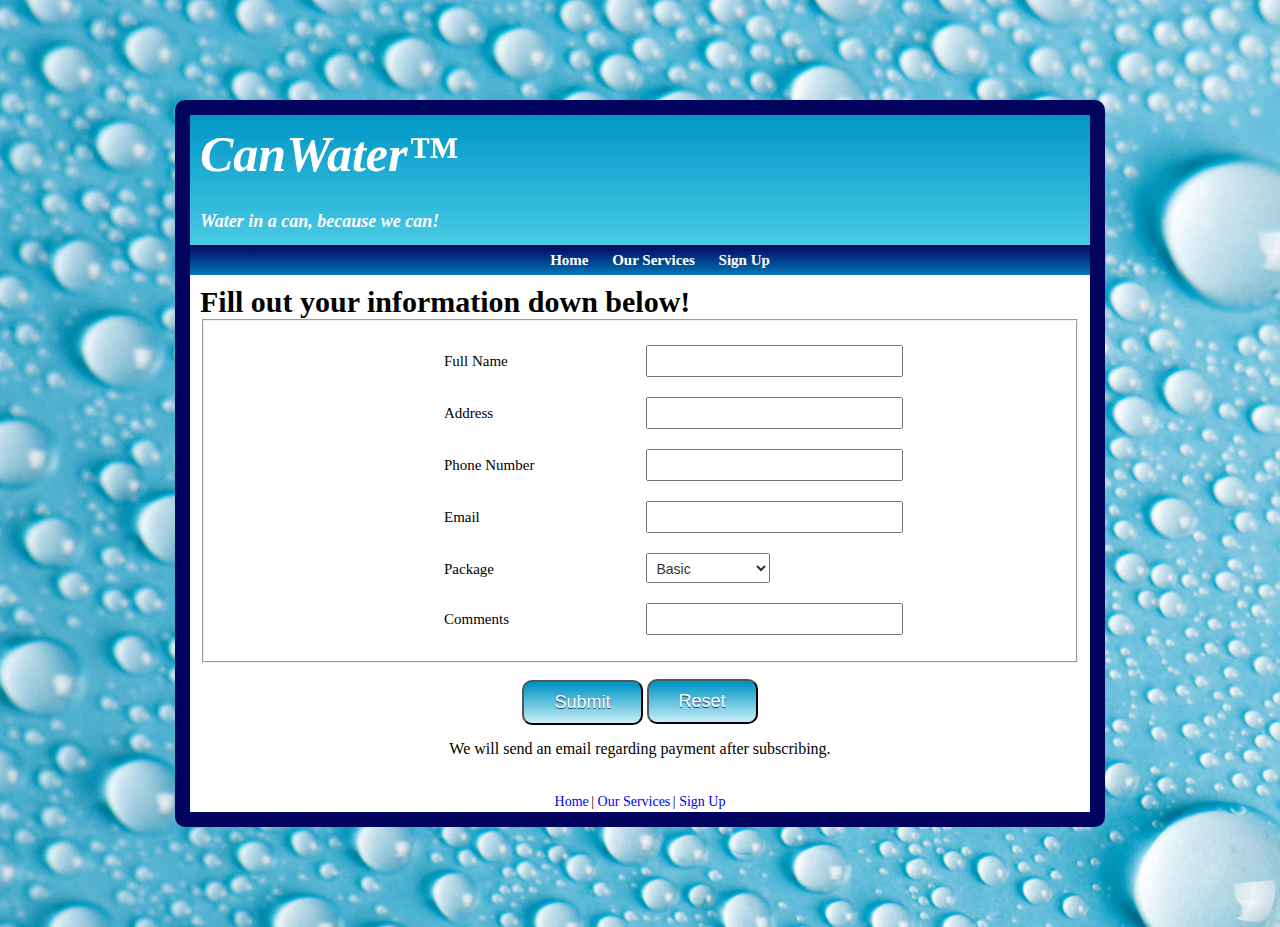
<file: form.html>
<!-------w-----------

    Project 3
    Name: Colin Ordonez
    Date: 4/24/2022
    Description: The form for subscribing to one of our services.

-------------------->
<!DOCTYPE html>
<html lang="en">
	<head>
		<meta charset="UTF-8" />
		<title>Sign Up!</title>
		<link rel="stylesheet" type="text/css" href="styles.css" />
		<script src="js/validate.js"></script>
	</head>
	<body>
		<header>
			<h1>CanWater&trade;</h1>
			<h3>Water in a can, because we can!</h3>
		</header>
		<nav id="mainNav">
			<ol>
				<li><a href="index.html">Home</a></li>
				<li><a href="products.html">Our Services</a></li>
				<li><a href="form.html">Sign Up</a></li>
			</ol>
		</nav>
		<main id="formMain">
			<h2>Fill out your information down below!</h2>
			<form action="index.html" id="subscriptionForm">
				<fieldset id="inputs">
					<ul>
						<li>
							<label for="fullName">Full Name</label>
							<input id="fullName" type="text" name="fullName"/>
							<p class="formError error" id="fullName_error">*Required*</p>
						</li>
						<li>
							<label for="address">Address</label>
							<input id="address" type="text" name="address"/>
							<p class="formError error" id="address_error">*Required*</p>
						</li>
						<li>
							<label for="phoneNumber">Phone Number</label>
							<input id="phoneNumber" name="phoneNumber" type="number" />
							<p class="formError error" id="phoneNumber_error">*Required*</p>
							<p class="formError error" id="phoneNumberFormat_error">*Invalid phone number*</p>
						</li>
						<li>
							<label for="email">Email</label>
							<input id="email" name="email" type="text" />
							<p class="formError error" id="email_error">*Required*</p>
							<p class="formError error" id="emailFormat_error">*Invalid email address*</p>
						</li>
						<li>
							<label for="package">Package</label>
							<select id="package" name="package">
								<option>Basic</option>
								<option>Premium</option>
								<option>"Non-Alcoholic"</option>
							</select>
						</li>
						<li>
							<label for="comments">Comments</label>
							<input id="comments" type="text" name="comments"/>
						</li>
					</ul>
						
				</fieldset>
				<p class="buttons">
					<button type="submit" id="submit">Submit</button>
					<button type="reset" id="clear">Reset</button>
				</p>
				<p>We will send an email regarding payment after subscribing.</p>
			</form>
		</main>
		<footer id="footerNav">
			<ol>
				<li><a href="index.html">Home</a></li>
				<li><a href="products.html">Our Services</a></li>
				<li><a href="form.html">Sign Up</a></li>
			</ol>
		</footer>
	</body>
</html>
</file>
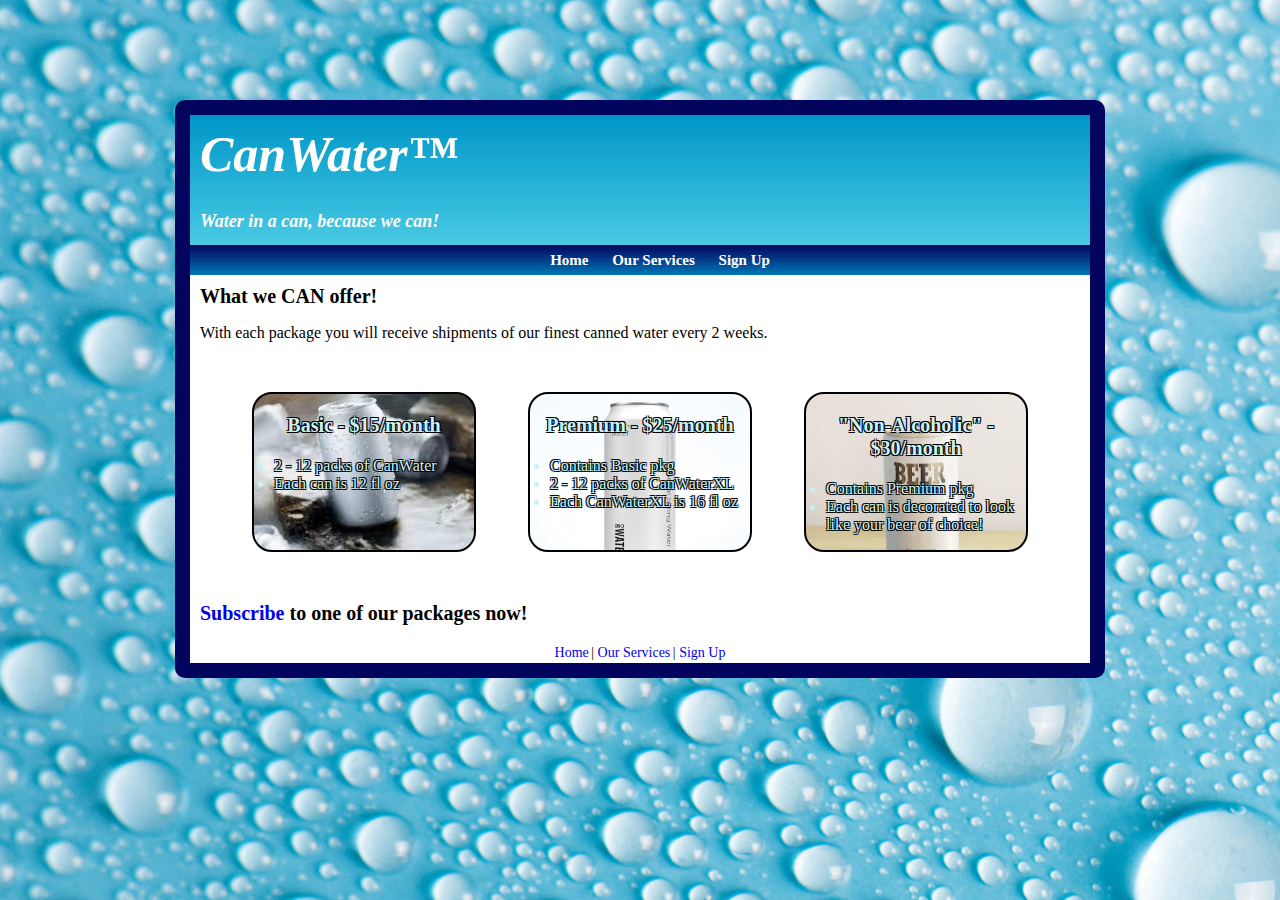
<file: products.html>
<!-------w-----------

    Project 3
    Name: Colin Ordonez
    Date: 4/24/2022
    Description: This shows what my company offers for subscribers.

-------------------->
<!DOCTYPE html>
<html lang="en">
	<head>
		<meta charset="UTF-8" />
		<title>Our Offers</title>
		<link rel="stylesheet" type="text/css" href="styles.css" />
	</head>
	<body>
		<header>
			<h1>CanWater&trade;</h1>
			<h3>Water in a can, because we can!</h3>
		</header>
		<nav id="mainNav">
			<ol>
				<li><a href="index.html">Home</a></li>
				<li><a href="products.html">Our Services</a></li>
				<li><a href="form.html">Sign Up</a></li>
			</ol>
		</nav>
		<main id="productsMain">
			<h2>What we CAN offer!</h2>
			<p>With each package you will receive shipments of our finest canned water every 2 weeks.</p>

			<div id="packages">
				<div id="basic">
					<h3>Basic - $15/month</h3>
					<ul>
						<li>2 - 12 packs of CanWater</li>
						<li>Each can is 12 fl oz</li>
					</ul>
				</div>
				<div id="premium">
					<h3>Premium - $25/month</h3>
					<ul>
						<li>Contains Basic pkg</li>
						<li>2 - 12 packs of CanWaterXL</li>
						<li>Each CanWaterXL is 16 fl oz</li>
					</ul>
				</div>
				<div id="nonAlcoholic">
					<h3>"Non-Alcoholic" - $30/month</h3>
					<ul>
						<li>Contains Premium pkg</li>
						<li>Each can is decorated to look like your beer of choice!</li>
					</ul>
				</div>
			</div>
			<h2><a href="form.html">Subscribe</a> to one of our packages now!</h2>
		</main>
		<footer id="footerNav">
			<ol>
				<li><a href="index.html">Home</a></li>
				<li><a href="products.html">Our Services</a></li>
				<li><a href="form.html">Sign Up</a></li>
			</ol>
		</footer>
	</body>
</html>
</file>
<file: styles.css>
/******w*************
    
    Project 3 Stylesheet
    Name: Colin Ordonez
    Date: 4/24/2022
    Description: Styles for Project 3

********************/
html{
    background: url('images/water.jpg');
    font-size: 62.5%;
}

body{
    background: #FFF;
    font-family: Verdana;
    width: 85%;
    max-width: 90rem;
    margin: 10rem auto;
    border-radius: 1rem;
    border: 1.5rem solid #03045E;
}

header{
    background: linear-gradient(#0096C7, #48CAE4);
    height: 13rem;
    color: #FFF;
    font-style: italic;
}
    header h1{
        margin: 0 auto;
        padding: 1rem;
        font-size: 5rem;
    }

    header h3
    {
        margin: 1 auto;
        padding: 0 1rem;
        font-size: 1.8rem;
    }

#mainNav{
    background: linear-gradient(#03045E, #0077B6);
    text-align: center;
    font-size: 1.5rem;
    line-height: 3rem;
}
    #mainNav ol{
        list-style: none;
        margin: 0rem;
    }
        #mainNav li{
            display: inline;
            padding: 1rem;
        }
            #mainNav a{
                color: #FFF;
                text-decoration: none;
                font-weight: bold;
            }

            #mainNav a:hover, a:focus{
                color: #00B4D8;
            }

#footerNav{
    margin: 1rem;
    margin-bottom: 0.2rem;
    display: flex;
    align-items: center;
    justify-content: center;
}
    #footerNav ol{
        list-style: none;
        margin: 0;
        padding: 0;
    }
        #footerNav li{
            display: inline;
            height: 2vh;
            padding: 0;
            margin: 0;
            font-size: 1.4rem;
        }
        #footerNav li:not(:first-child):before{
            content: " | ";
        }
            #footerNav a{
                text-decoration: none;
            }
            #footerNav a:hover, #footerNav a:focus{
            color: #00B4D8;
            }

main{
    padding: 1rem;
}
    main h2{
        font-size: 3rem;
        margin: 0 auto;
    }
    main p{
        font-size: 1.6rem;
    }

/* Main page*/
#columns{
    display: flex;
    justify-content: space-between;
}
    #columns div{
        width: 40rem;
    }

    #columnOne h3{
       font-size: 2rem;
       margin-top: 0;
    }

    #columnTwo img{
        max-width: 40rem;
    }

    #columnTwo p{
        font-size: 1.2rem;
    }

/* Our Services page*/
#productsMain{

}
    #productsMain h2{
        font-size: 2rem;
    }
        #productsMain h2 a{
            text-decoration: none;
        }

#packages{
    display: flex;
    justify-content: space-evenly;
    margin: 5rem auto;
}
    #packages div{
        /*background: linear-gradient(#48CAE4, #CAF0F8);*/
        border: 0.2rem solid #000;
        border-radius: 2rem;
        width: 25%;
    }
        #packages div h3{
            text-align: center;
            font-size: 2rem;
            color: #CAF0F8;
            text-shadow: -1px -1px 0 #000, 1px -1px 0 #000, -1px 1px 0 #000, 1px 1px 0 #000;
        }
        #packages div ul{
            font-size: 1.6rem;
            padding: auto;
            padding-left: 2rem;
            color: #CAF0F8;
            text-shadow: -1px -1px 0 #000, 1px -1px 0 #000, -1px 1px 0 #000, 1px 1px 0 #000;
        }
        #productsMain a:hover, a:focus{
            color: #00B4D8;
        }

#basic{
    background: url('images/can.jpg');
    background-size: cover;
}

#premium{
    background: url('images/tallcan1.jpg');
    background-size: cover;
}

#nonAlcoholic{
    background: url('images/beer1.jpg');
    background-size: cover;
}

/* Sign up page*/
#inputs{
    display: flex;
}
    #inputs ul{
        list-style: none;
        flex: 1;
        padding: 0;
        padding-left: 10rem;
    }
        #inputs ul li {
            width:65%;
            margin: 0px auto;
        }

        #inputs li{
            justify-content: center;
            padding: 1rem;
        }
            #inputs label {
                display: inline-block;
                width:20rem;
                margin-top: 2px;
                font-size: 1.5rem;
            }

            #inputs input {
                display: inline-block;  
                width:50%;
                height:26px;
                padding-left: 5px;
                font-size: 1.5rem;
                color: #333;
            }
                #inputs input:focus{
                    box-shadow: 0 0 0 .3rem #00B4D8;
                    background-color: #CAF0F8;
                }

            #inputs select {
                display: inline-block;  
                height:30px;
                padding-left: 5px;
                font-size: 14px;
                line-height: 26px;
                padding-top: 3px;
                color: #333;
            }

.formError {
    color: red;
    margin-left: 110px;
    font-size: 1.2rem;
}

#subscriptionForm p{
    text-align: center;
}

#submit, #clear{
    background:linear-gradient(to bottom, #0096C7 5%, #CAF0F8 100%);
    background-color:#7892c2;
    border-radius:1rem;
    display:inline-block;
    cursor:pointer;
    color:#fff;
    font-size:1.8rem;
    padding:1rem 3rem;
    text-decoration:none;
    text-shadow:0px 1px 0px #283966;
}
#submit, #clear:hover {
    background:linear-gradient(to bottom, #0096C7 5%, #CAF0F8 100%);
    background-color:#476e9e;
}
#submit, #clear:active {
    position:relative;
    top:1px;
}
</file>
